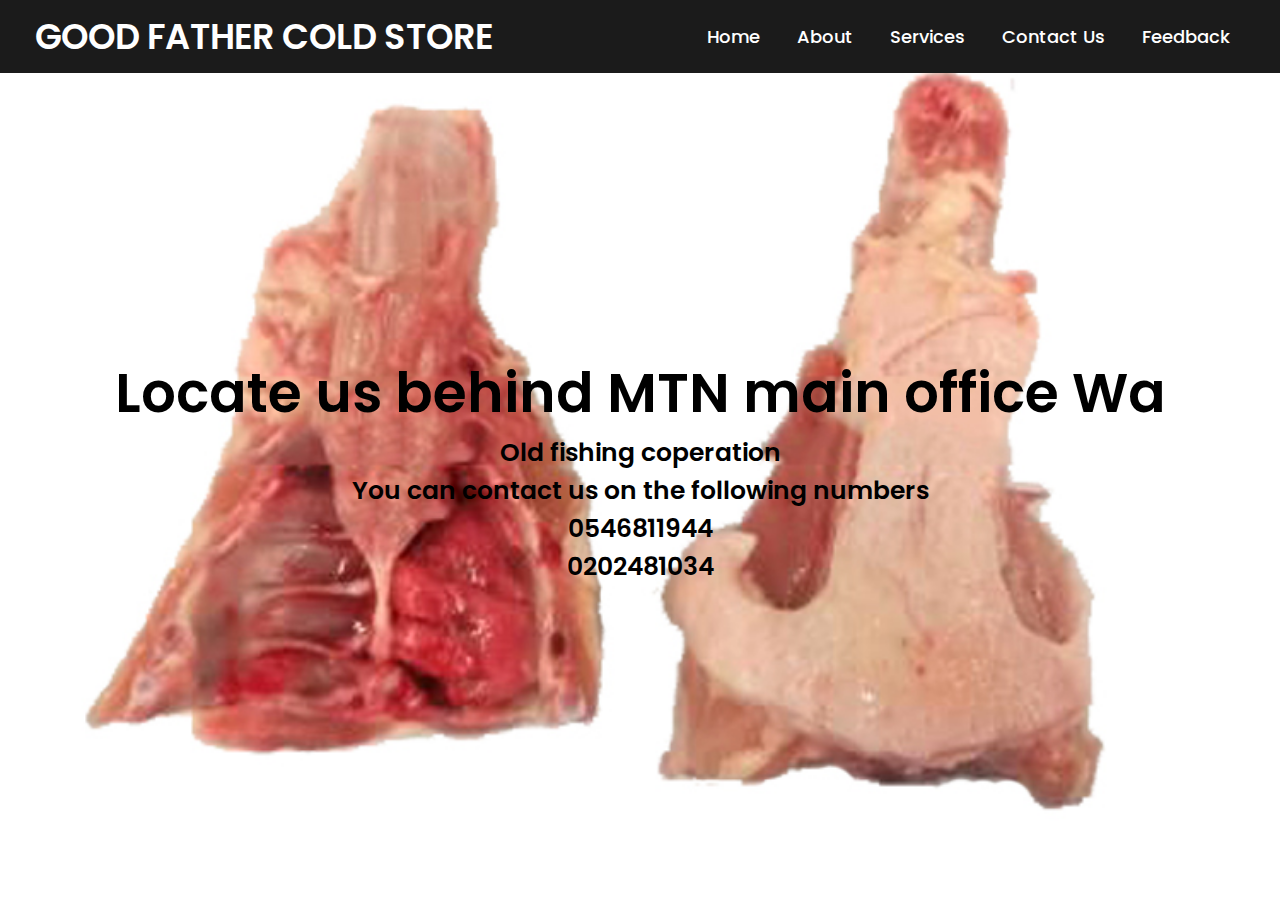
<file: contactus.html>
<!DOCTYPE html>
<html lang="en">
<head>
    <meta charset="UTF-8">
    <meta http-equiv="X-UA-Compatible" content="IE=edge">
    <meta name="viewport" content="width=device-width, initial-scale=1.0">
    <title>My website</title>
    <link rel="stylesheet" href="styles.css">
</head>
<body>
    <nav>
        <div class="menu">
            <div class="logo">
            <a href="index.html">GOOD FATHER COLD STORE</a>
            </div>
            <ul>
                <li><a href="index.html">Home</a></li>
                <li><a href="about.html">About</a></li>
                <li><a href="services.html">Services</a></li>
                <li><a href="contactus.html">Contact Us</a></li>
                <li><a href="feedback.html">Feedback</a></li>
            </ul>
    
        </div>
       </nav>
   <div class="COLD"></div>
   <div class="center1">
    <div class="title">Locate us behind MTN main office Wa</div>
    <div class="sub_title">
        <div>
            <p>Old fishing coperation</p>
            <p>You can contact us on the following numbers</p>
            <p>0546811944</p>
            <p>0202481034</p>
        </div>
    </div>
    
   
</body>
</html>
</file>
<file: styles.css>
@import url('https://fonts.googleapis.com/css2?family=Poppins:wght@200;300;400;500;600;700&display=swap');
*{
    margin: 0;
    padding: 0;
    box-sizing: border-box;
    font-family: 'poppins', sans-serif;
}
::selection{
    color: #000;
    background-color:#fff;
}
nav {
position: fixed;
background: #1b1b1b;
width: 100%;
padding: 10px 0;
z-index: 12;
}
nav .menu{
    max-width: 1250px;
    margin: auto;
    display: flex;
    align-items: center;
    justify-content: space-between;
    padding: 0 20px;
}
nav .logo a {
    text-decoration: none;
    color: #fff;
    font-size: 35px;
    font-weight: 600;
}
.menu ul {
    display: inline-flex;
}
.menu ul li {
    list-style:none ;
    margin-left: 7px;
}
.menu ul li:first-child{
    margin-left: 0px;
}
.menu ul li a{
    text-decoration: none;
    color: #fff;
    font-size: 18px;
    font-weight: 500;
    padding: 8px 15px;
    border-radius: 5px;
    transition: all 0.3s ease;
}
.menu ul li a:hover{
    background: #fff;
    color: black;
}
.img{
    background: url(logo.jpeg) no-repeat;
    width: 100%;
    height: 100vh;
    background-size: cover;
    background-position: center;
    position: relative;
}
.GOOD{
    background: url(face.jpg) no-repeat;
    width: 100%;
    height: 100vh;
    background-size: cover;
    background-position: center;
    position: relative;
}
.FATHER{
    background: url(coldroom7.jpg) no-repeat;
    width: 100%;
    height: 100vh;
    background-size: cover;
    background-position: center;
    position: relative;
}
.COLD{
    background: url(cback.jpg) no-repeat;
    width: 100%;
    height: 100vh;
    background-size: cover;
    background-position: center;
    position: relative;
}
.STORE{
    background: url(out.jpg) no-repeat;
    width: 100%;
    height: 100vh;
    background-size: cover;
    background-position: center;
    position: relative;
}
.img::before{
    content: '';
    position: absolute;
    height: 100%;
    width: 100%;
    background: rgba(0, 0,0, 0.4);
}
.center{
    position: absolute;
    top: 52%;
    left: 50%;
    transform: translate(-50%,-50%);
    width: 100%;
    padding: 0 20px;
    text-align: center;
}
.center .title{
    color: #fff;
    font-size: 55px;
    font-weight: 600;
}

.center .sub_title {
    color: #fff;
    font-size: 25px;
    font-weight: 600;
}
.btns{
    margin-top: 20px;
}
.center .btns button{
    height: 55px;
    width: 170px;
    border-radius: 5px;
    border: none;
    margin: 0 10px;
    border: 2px solid white;
    font-size: 20px;
    font-weight: 500;
    padding: 0 10px;
    cursor: pointer;
    outline: none;
    transition: all 0.3s ease;    
}
.center .btns button:first-child{
    color:white;
    background:black;
}
.btns button:first-child:hover{
    background: white;
    color: black;
}
.center .btns button:last-child{
    background:black;
    color: #fff;
}
.btns button:last-child:hover{
    background: white;
    color: black;
}
.center1{
    position: absolute;
    top: 52%;
    left: 50%;
    transform: translate(-50%,-50%);
    width: 100%;
    padding: 0 20px;
    text-align: center;
}
.center1 .title{
    color: black;
    font-size: 55px;
    font-weight: 600;
}

.center1 .sub_title {
    color: black;
    font-size: 25px;
    font-weight: 600;
}
.btns{
    margin-top: 20px;
}
.center1 .btns button{
    height: 55px;
    width: 170px;
    border-radius: 5px;
    border: none;
    margin: 0 10px;
    border: 2px solid black;
    font-size: 20px;
    font-weight: 500;
    padding: 0 10px;
    cursor: pointer;
    outline: none;
    transition: all 0.3s ease;    
}
.center1 .btns button:first-child{
    color:white;
    background:black;
}
.btns button:first-child:hover{
    background: white;
    color: black;
}
.center1 .btns button:last-child{
    background:black;
    color: #fff;
}
.btns button:last-child:hover{
    background: white;
    color: black;
}
.center2{
    position: absolute;
    top: 52%;
    left: 50%;
    transform: translate(-50%,-50%);
    width: 100%;
    padding: 0 20px;
    text-align: center;
}
.center2 .title{
    color:white;
    font-size: 55px;
    font-weight: 600;
}

.center2 .sub_title {
    color: white;
    font-size: 25px;
    font-weight: 600;
}
.btns{
    margin-top: 20px;
}
.center2 .btns button{
    height: 55px;
    width: 170px;
    border-radius: 5px;
    border: none;
    margin: 0 10px;
    border: 2px solid white;
    font-size: 20px;
    font-weight: 500;
    padding: 0 10px;
    cursor: pointer;
    outline: none;
    transition: all 0.3s ease;    
}
.center2 .btns button:first-child{
    color:white;
    background:black;
}
.btns button:first-child:hover{
    background: black;
    color:white;
}
.center2 .btns button:last-child{
    background:black;
    color: #fff;
}
.btns button:last-child:hover{
    background:black;
    color: white;
}
.center3{
    position: absolute;
    top: 52%;
    left: 50%;
    transform: translate(-50%,-50%);
    width: 100%;
    padding: 0 20px;
    text-align: center;
}
.center3 .title{
    color:gold;
    font-size: 55px;
    font-weight: 600;
}

.center3 .sub_title {
    color:gold;
    font-size: 25px;
    font-weight: 600;
}
.btns{
    margin-top: 20px;
}
.center3 .btns button{
    height: 55px;
    width: 170px;
    border-radius: 5px;
    border: none;
    margin: 0 10px;
    border: 2px solid gold;
    font-size: 20px;
    font-weight: 500;
    padding: 0 10px;
    cursor: pointer;
    outline: none;
    transition: all 0.3s ease;    
}
.center3 .btns button:first-child{
    color:gold;
    background:white;
}
.btns button:first-child:hover{
    background: white;
    color: gold;
}
.center3 .btns button:last-child{
    background:white;
    color:gold;
}
.btns button:last-child:hover{
    background: white;
    color:gold;
}
.center2 p {
color:white ;
font: size 25px;;
font-weight: 600;
}
.center3 p {
    color:gold;
    font: size 55px;;
    font-weight: 600;
    }
</file>
